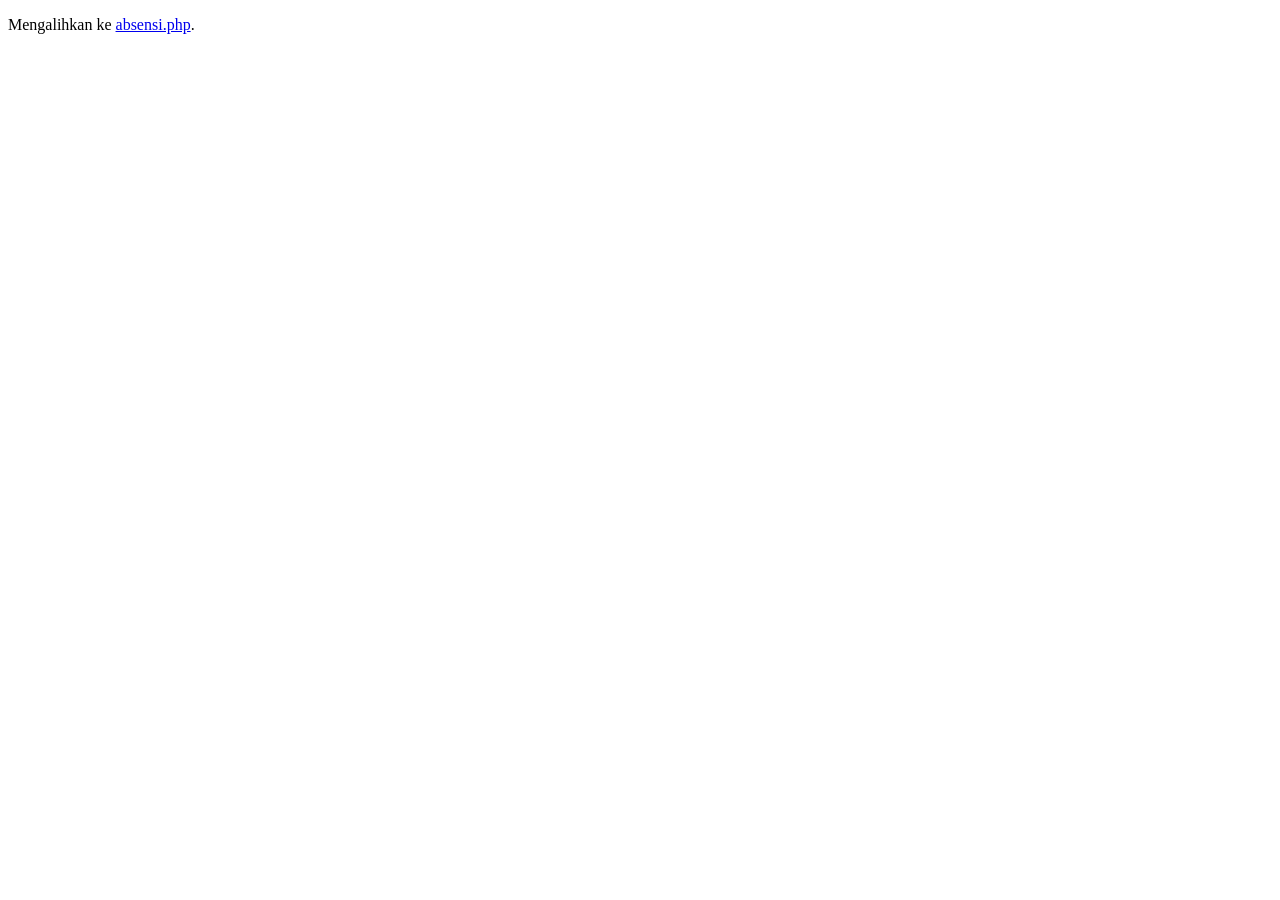
<file: pages/absensi/absensi.html>
<!DOCTYPE html>
<html lang="id">
<head>
  <meta charset="UTF-8">
  <meta http-equiv="refresh" content="0; url=absensi.php">
  <title>Absensi</title>
</head>
<body>
  <p>Mengalihkan ke <a href="absensi.php">absensi.php</a>.</p>
</body>
</html>
</file>
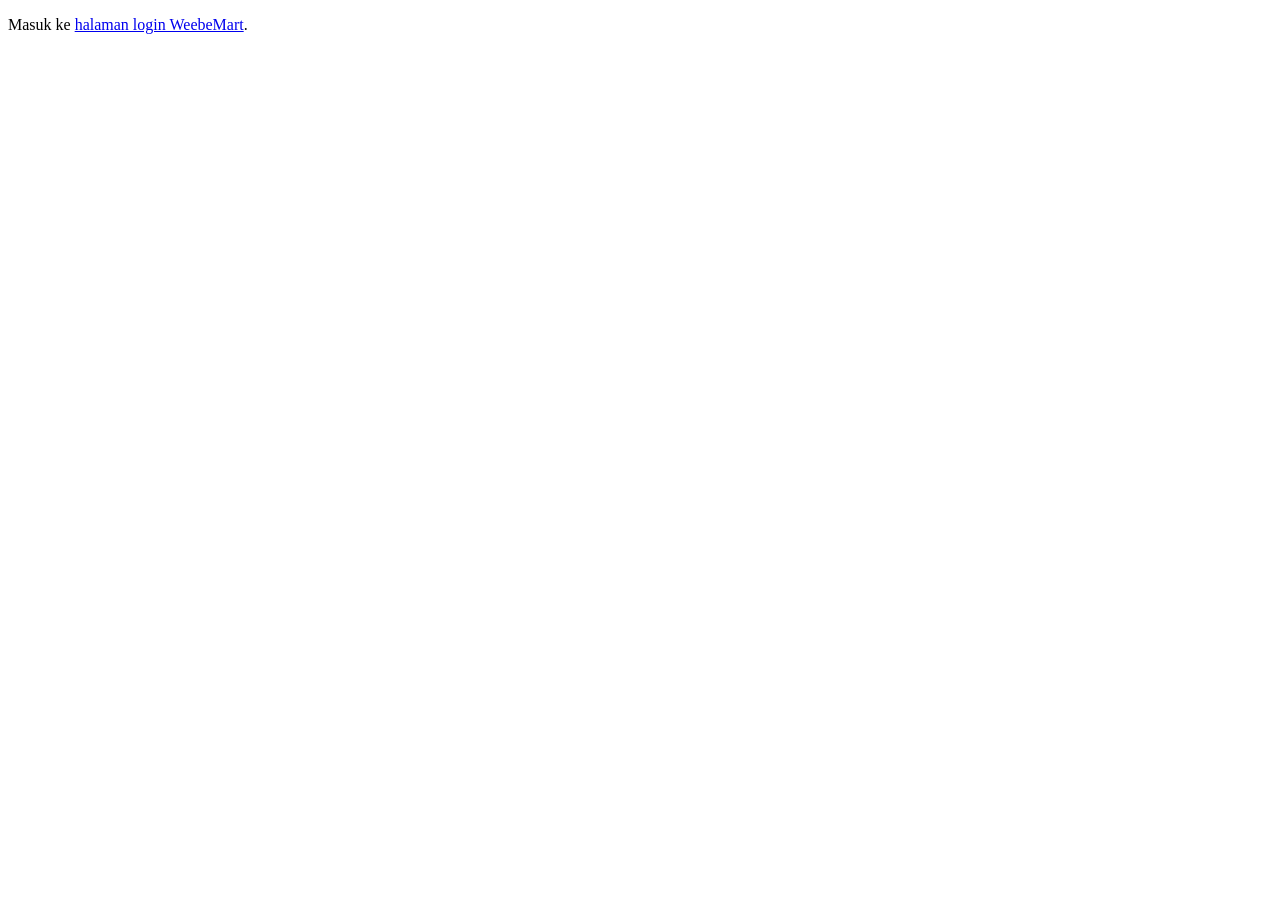
<file: pages/auth/login.html>
<!DOCTYPE html>
<html lang="id">
<head>
  <meta charset="UTF-8">
  <meta http-equiv="refresh" content="0; url=auth.php">
  <meta name="viewport" content="width=device-width, initial-scale=1.0">
  <title>Login WeebeMart</title>
</head>
<body>
  <p>Masuk ke <a href="auth.php">halaman login WeebeMart</a>.</p>
</body>
</html>
</file>
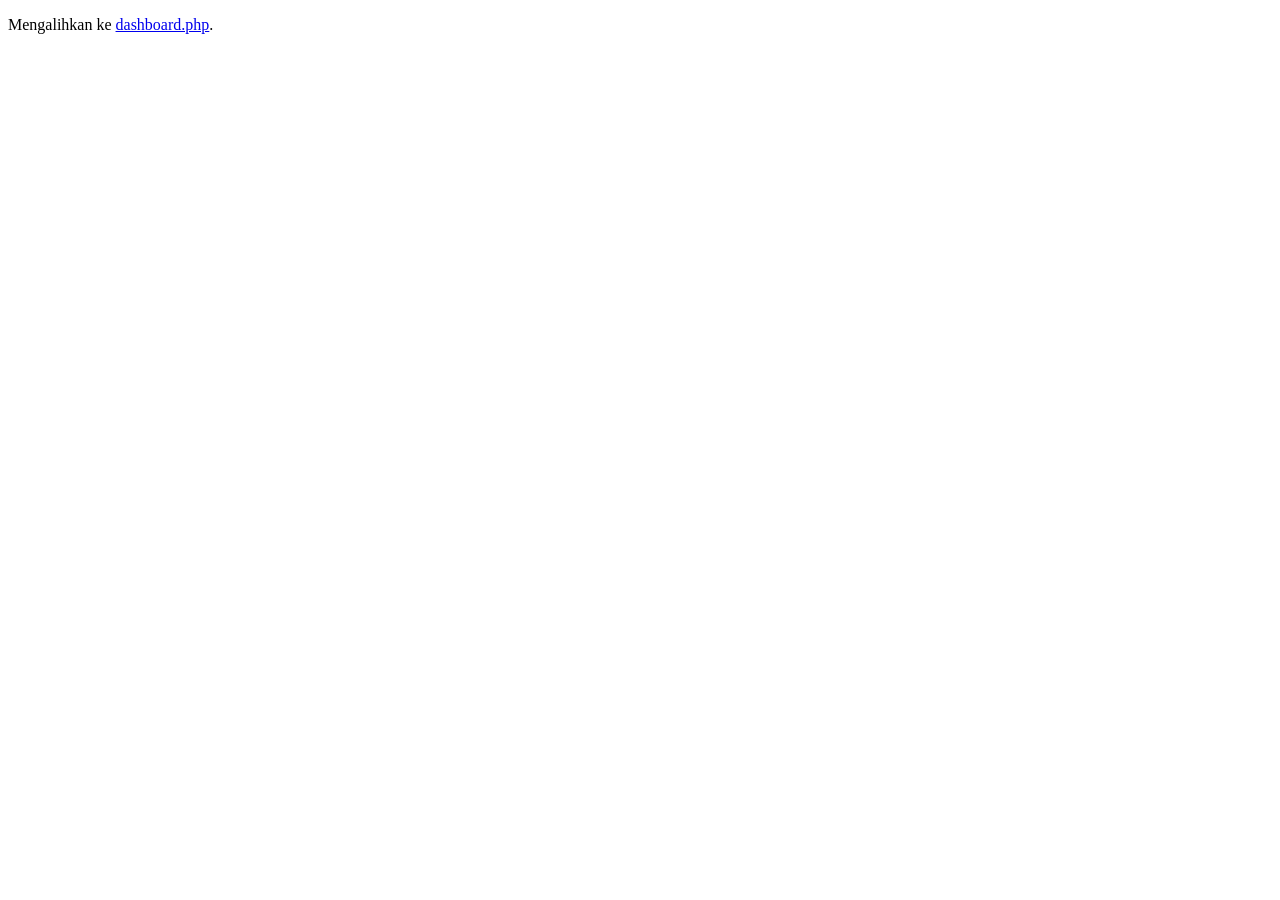
<file: pages/dashboard/dashboard.html>
<!DOCTYPE html>
<html lang="id">
<head>
  <meta charset="UTF-8">
  <meta http-equiv="refresh" content="0; url=dashboard.php">
  <title>Dashboard</title>
</head>
<body>
  <p>Mengalihkan ke <a href="dashboard.php">dashboard.php</a>.</p>
</body>
</html>
</file>
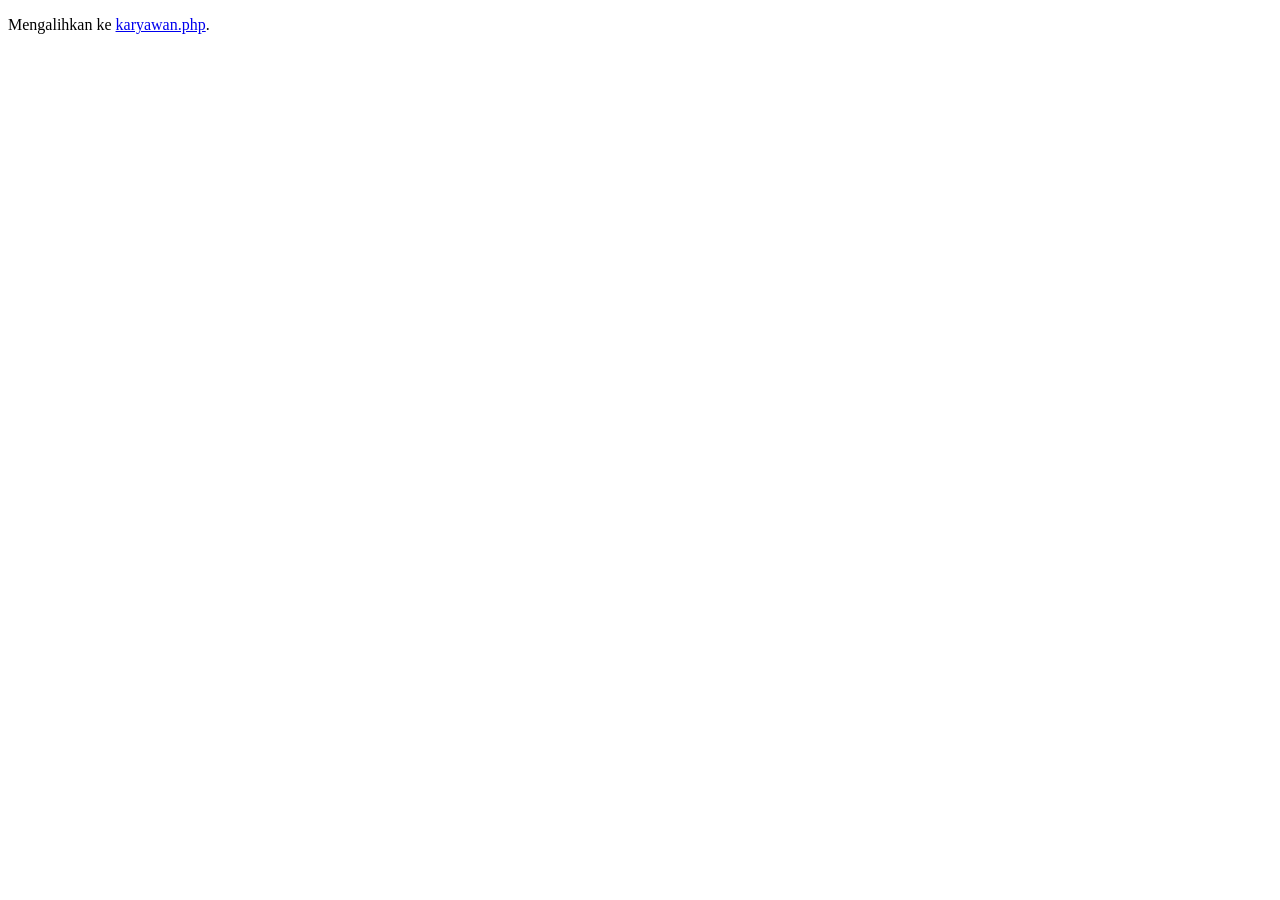
<file: pages/karyawan/karyawan.html>
<!DOCTYPE html>
<html lang="id">
<head>
  <meta charset="UTF-8">
  <meta http-equiv="refresh" content="0; url=karyawan.php">
  <title>Karyawan</title>
</head>
<body>
  <p>Mengalihkan ke <a href="karyawan.php">karyawan.php</a>.</p>
</body>
</html>
</file>
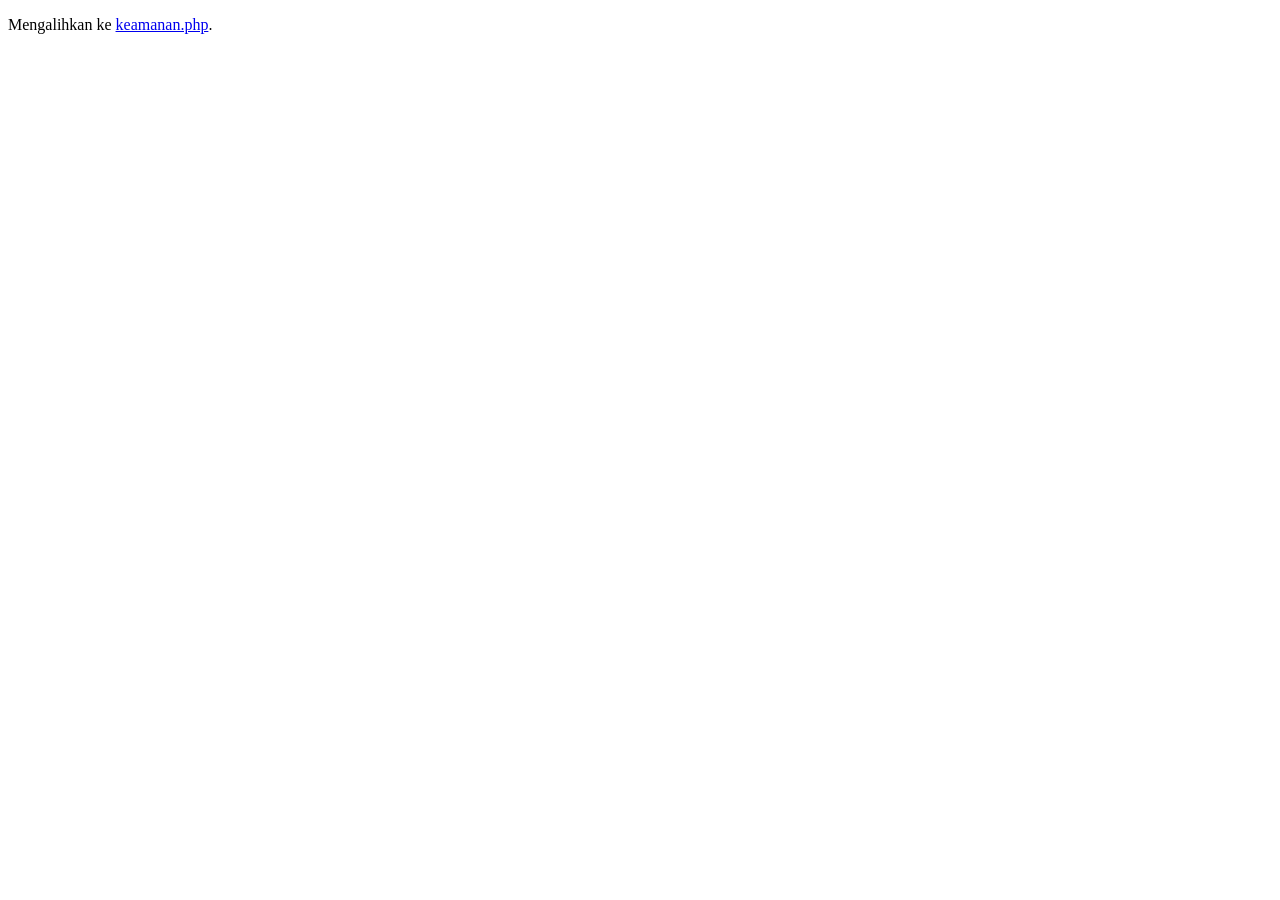
<file: pages/keamanan/keamanan.html>
<!DOCTYPE html>
<html lang="id">
<head>
  <meta charset="UTF-8">
  <meta http-equiv="refresh" content="0; url=keamanan.php">
  <title>Akses WeebeMart</title>
</head>
<body>
  <p>Mengalihkan ke <a href="keamanan.php">keamanan.php</a>.</p>
</body>
</html>
</file>
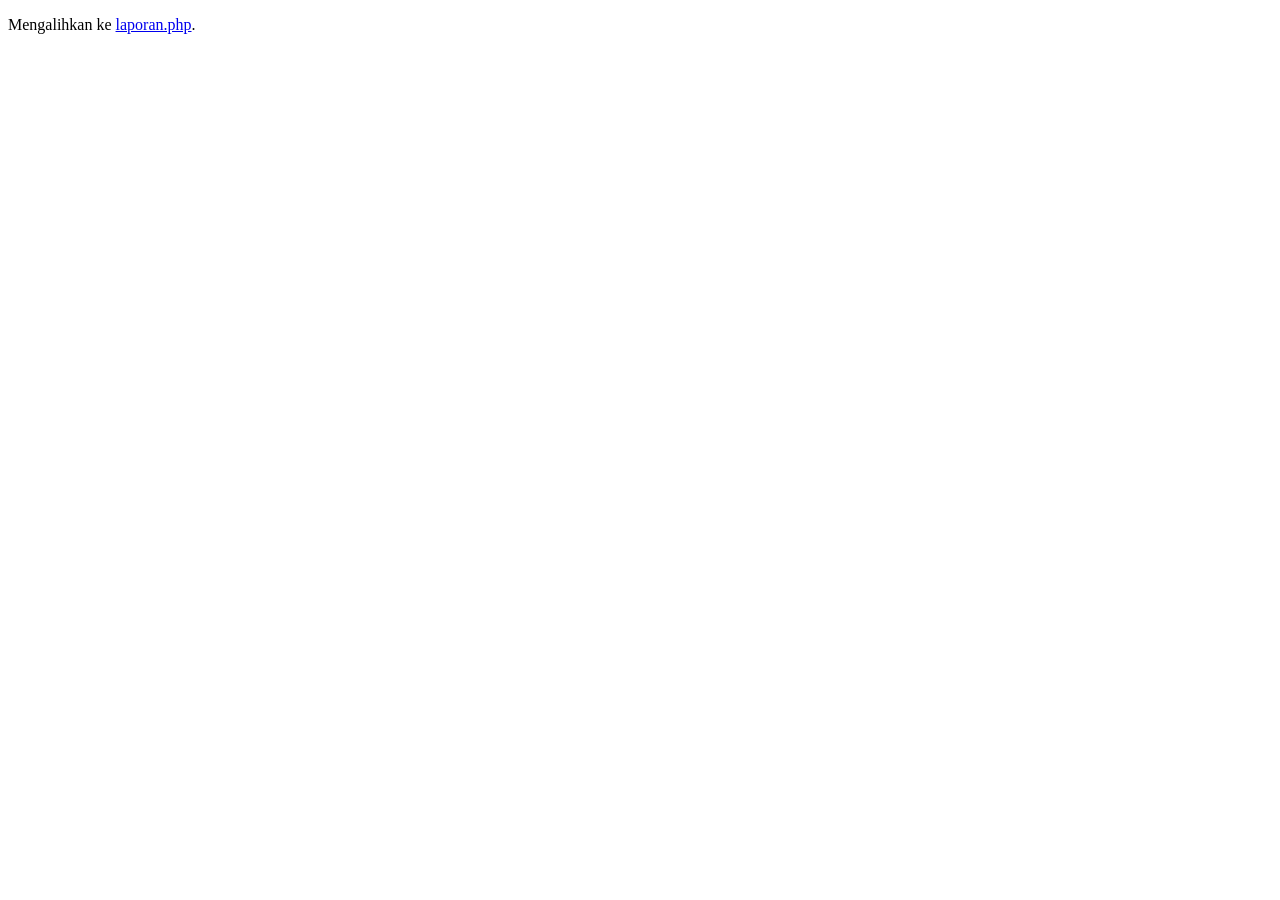
<file: pages/laporan/laporan.html>
<!DOCTYPE html>
<html lang="id">
<head>
  <meta charset="UTF-8">
  <meta http-equiv="refresh" content="0; url=laporan.php">
  <title>Laporan</title>
</head>
<body>
  <p>Mengalihkan ke <a href="laporan.php">laporan.php</a>.</p>
</body>
</html>
</file>
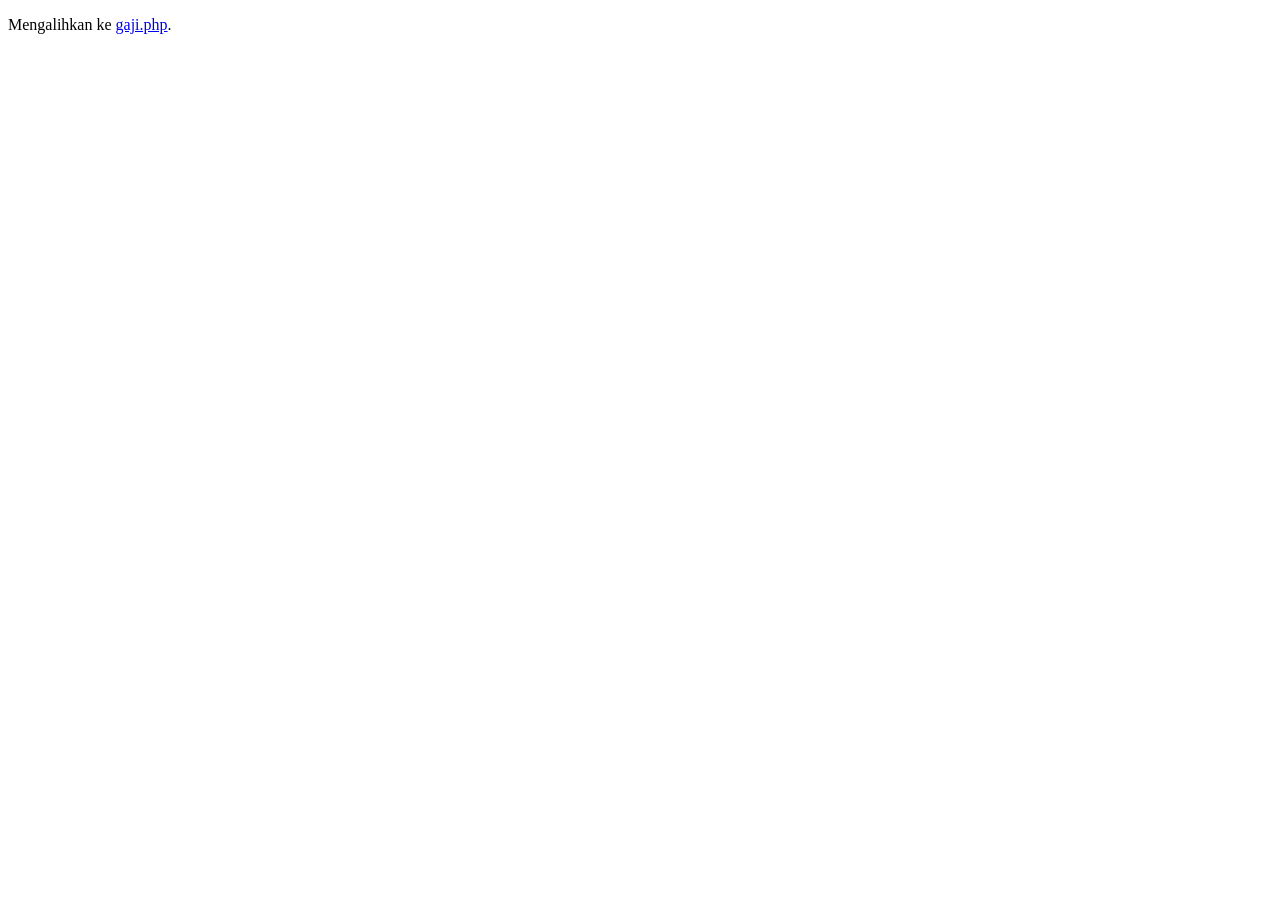
<file: pages/penggajian/gaji.html>
<!DOCTYPE html>
<html lang="id">
<head>
  <meta charset="UTF-8">
  <meta http-equiv="refresh" content="0; url=gaji.php">
  <title>Gaji</title>
</head>
<body>
  <p>Mengalihkan ke <a href="gaji.php">gaji.php</a>.</p>
</body>
</html>
</file>
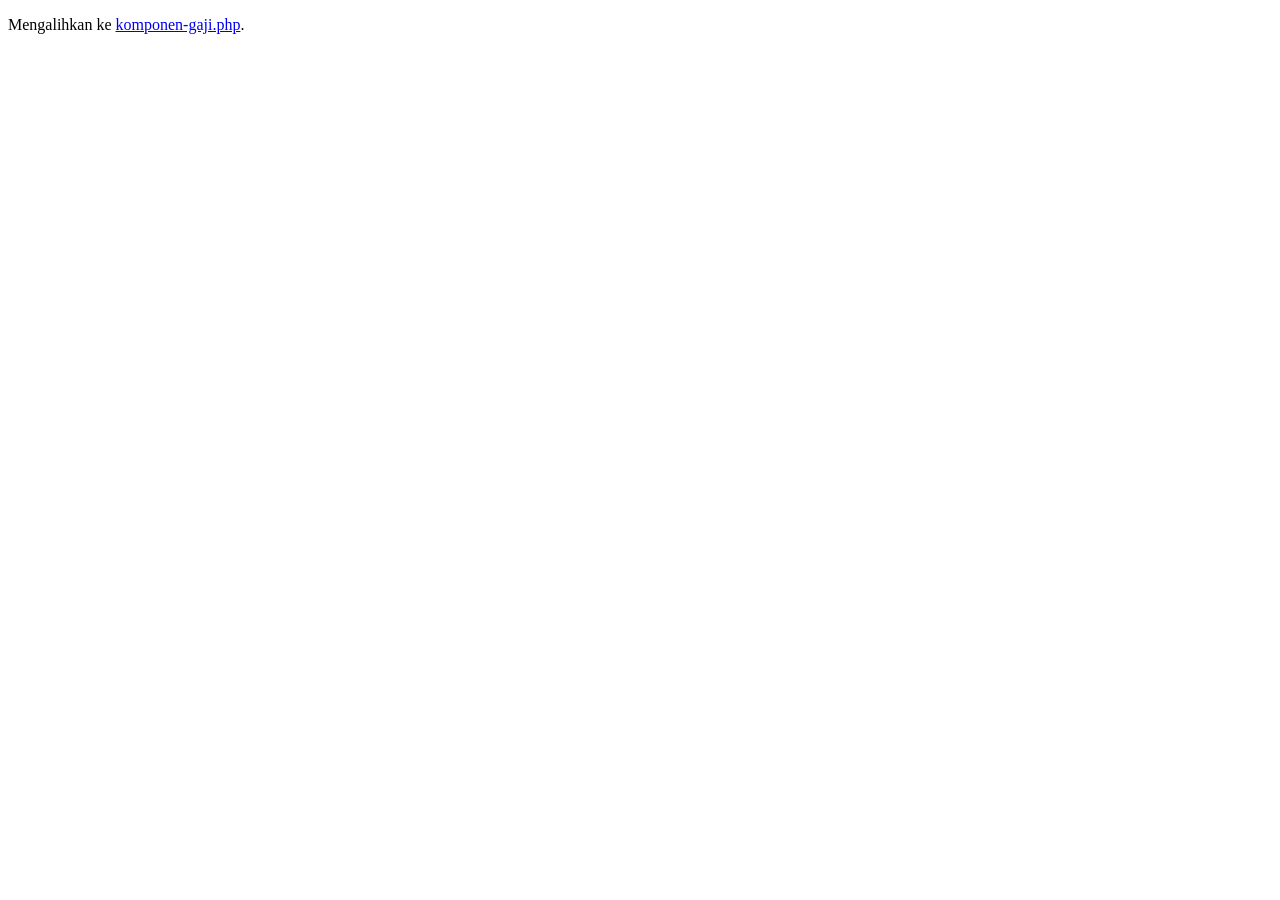
<file: pages/penggajian/komponen-gaji.html>
<!DOCTYPE html>
<html lang="id">
<head>
  <meta charset="UTF-8">
  <meta http-equiv="refresh" content="0; url=komponen-gaji.php">
  <title>Komponen Gaji</title>
</head>
<body>
  <p>Mengalihkan ke <a href="komponen-gaji.php">komponen-gaji.php</a>.</p>
</body>
</html>
</file>
